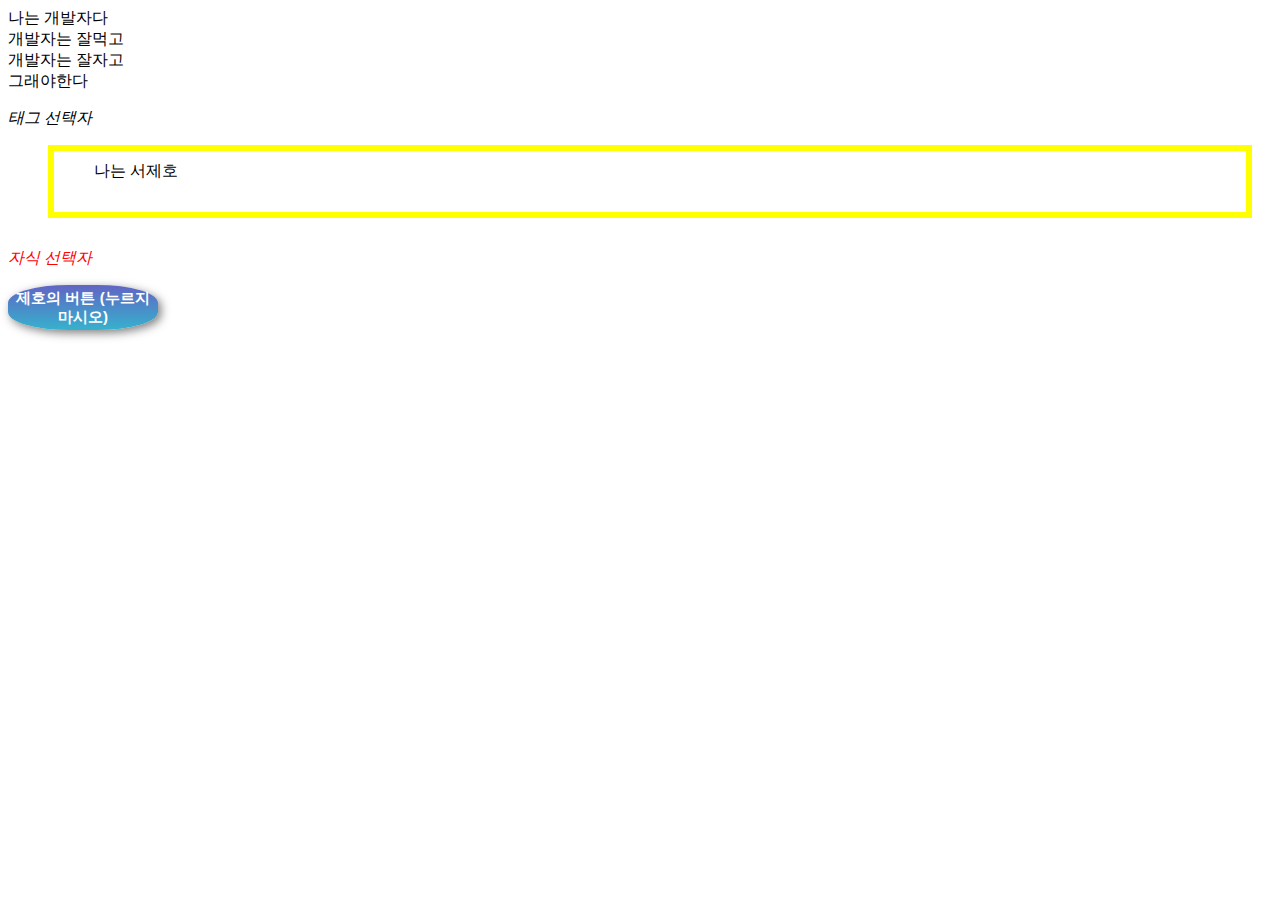
<file: basic/css.html>
<!DOCTYPE html>
<html lang="en">
<head>
    <meta charset="UTF-8">
    <meta name="viewport" content="width=device-width, initial-scale=1.0">
    <title>Document</title>
    <style>

        .hi {
            padding:10px 20px 30px 40px;
            margin:10px 20px 30px 40px;
            border: 6px solid yellow;
            

        }
        title {
            text-decoration: underline;
            font-weight: bold;
        }
        
/* 클래스 선택자 */
            .description {
                color: grey;
            }
/* 태그 선택자 */
            p {
            font-style: italic;
            }
/* 자식 선택자 */
            div p {
                    color: red;
                }
        button {


            width: 150px;
            height: 45px;
            border: none;
            border-radius:40%;
            box-shadow: 3px 3px 10px rgba(0, 0, 0, 0.5);
            color: white;
            font-size: 15px;
            font-weight: bold;
            text-align: center;
            text-decoration: initial;
            
            background: linear-gradient(to bottom, #6164c4, #36b2cd);
           
        
        }

    </style>
</head>
<body>
    <div id="title">나는 개발자다</div>
    <div class=”description">개발자는 잘먹고</div>
    <div class=”description">개발자는 잘자고</div>
    <div class=”description">그래야한다</div>
    <p>태그 선택자 </p>


    <div class="hi">나는 서제호</div>
    <div><p>자식 선택자</p></div>

    <button>제호의 버튼 (누르지마시오)</button>
    


</body>
</html>
</file>
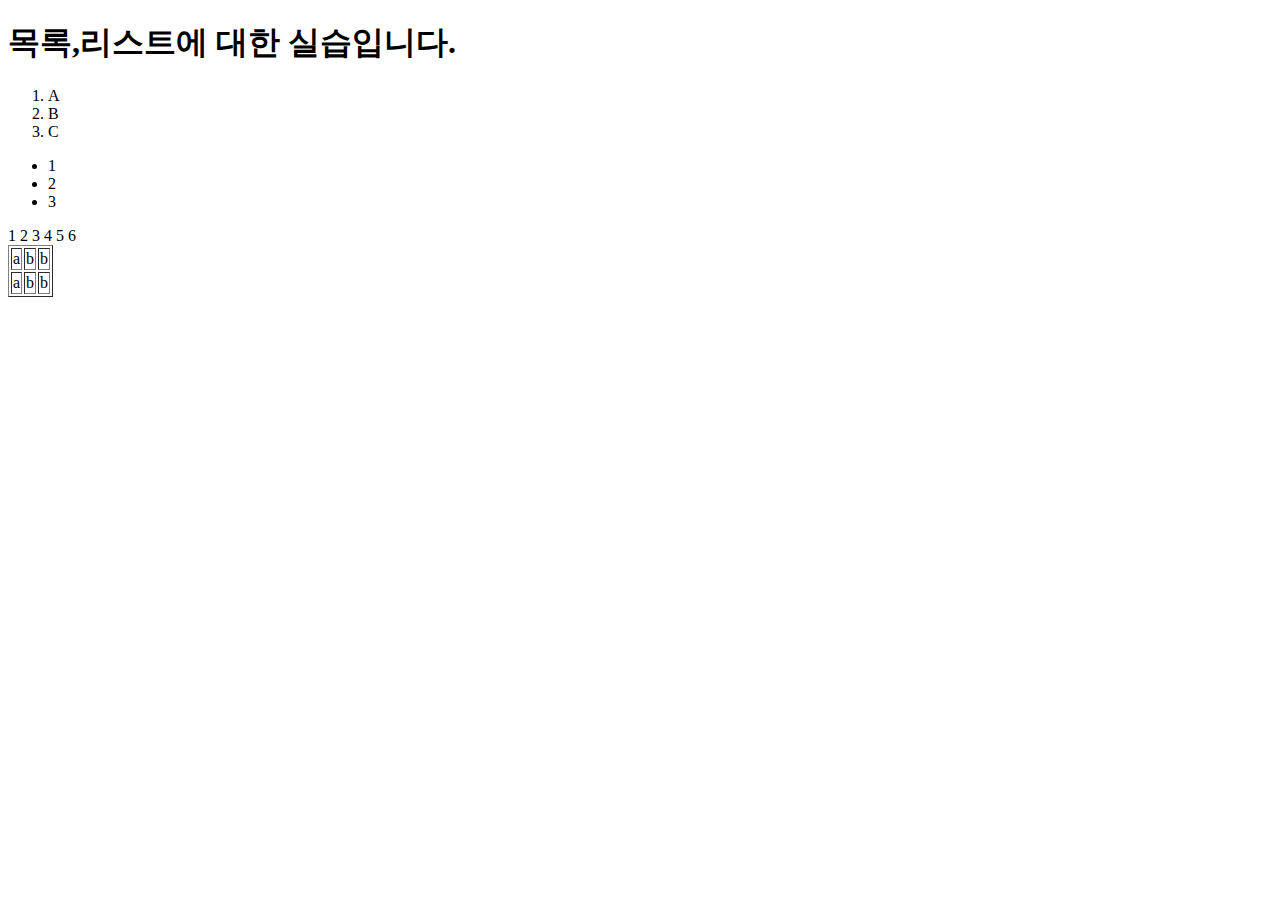
<file: basic/ㅗㅑ.html>
<!DOCTYPE html>
<html lang="en">
<head>
    <meta charset="UTF-8">
    <meta name="viewport" content="width=device-width, initial-scale=1.0">
    <title>Document</title>
</head>
<body>
    

    <h1> 목록,리스트에 대한 실습입니다. </h1>
    <!--list >> <li-->
    <!-- Ordered List-->
    <!-- UNOrdered List-->
    <ol>
    <li>A</li>
    <li>B</li>
    <li>C</li>
    </ol>

    <ul>
        <li>1</li>
        <li>2</li>
        <li>3</li>
    </ul>
    <tr>
        <td>1</td>
        <td>2</td>
        <td>3</td>
    </tr>
    <tr>
        <td>4</td>
        <td>5</td>
        <td>6</td>
    </tr>

    <table border="1">
        <tr>
            <td>a</td>
            <td>b</td>
            <td>b</td>
        </tr>
        <tr>
            <td>a</td>
            <td>b</td>
            <td>b</td>
        </tr>
    </table>

</body>
</html>
</file>
